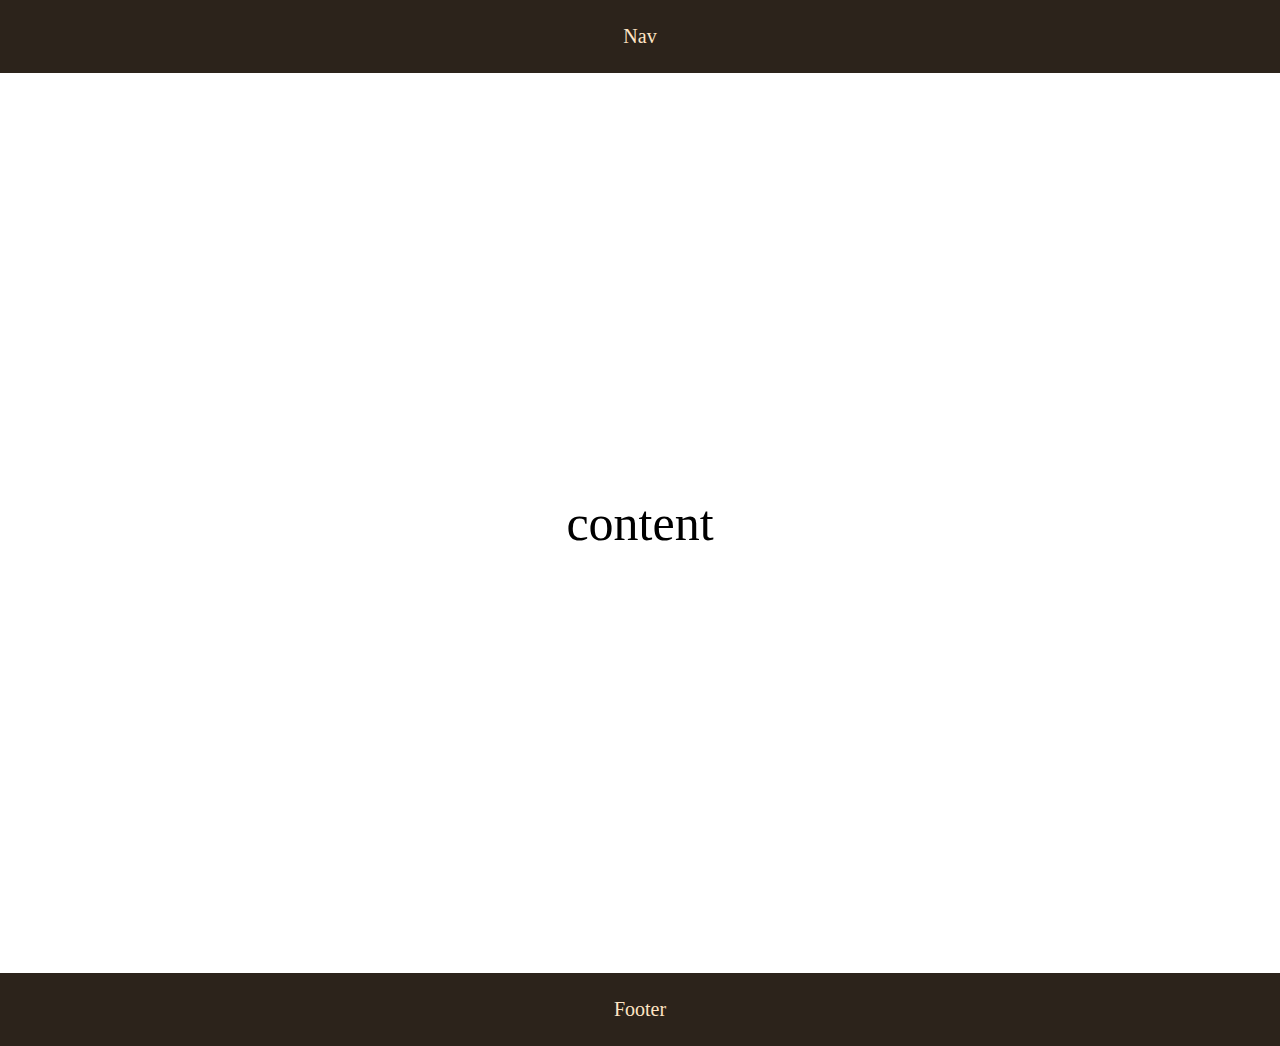
<file: workshop/exercise-1/index.html>
<!DOCTYPE html>
<html>

<head>
    <link href="style.css" rel="stylesheet" />
    <link href="https://fonts.googleapis.com/css?family=Poppins" rel="stylesheet>"/>
</head>

<body>
    <header><p>Nav</p></header>
    <div class="container">
        <p>content</p>
    </div>
    <footer><p>Footer</p></footer>
</body>

</html>
</file>
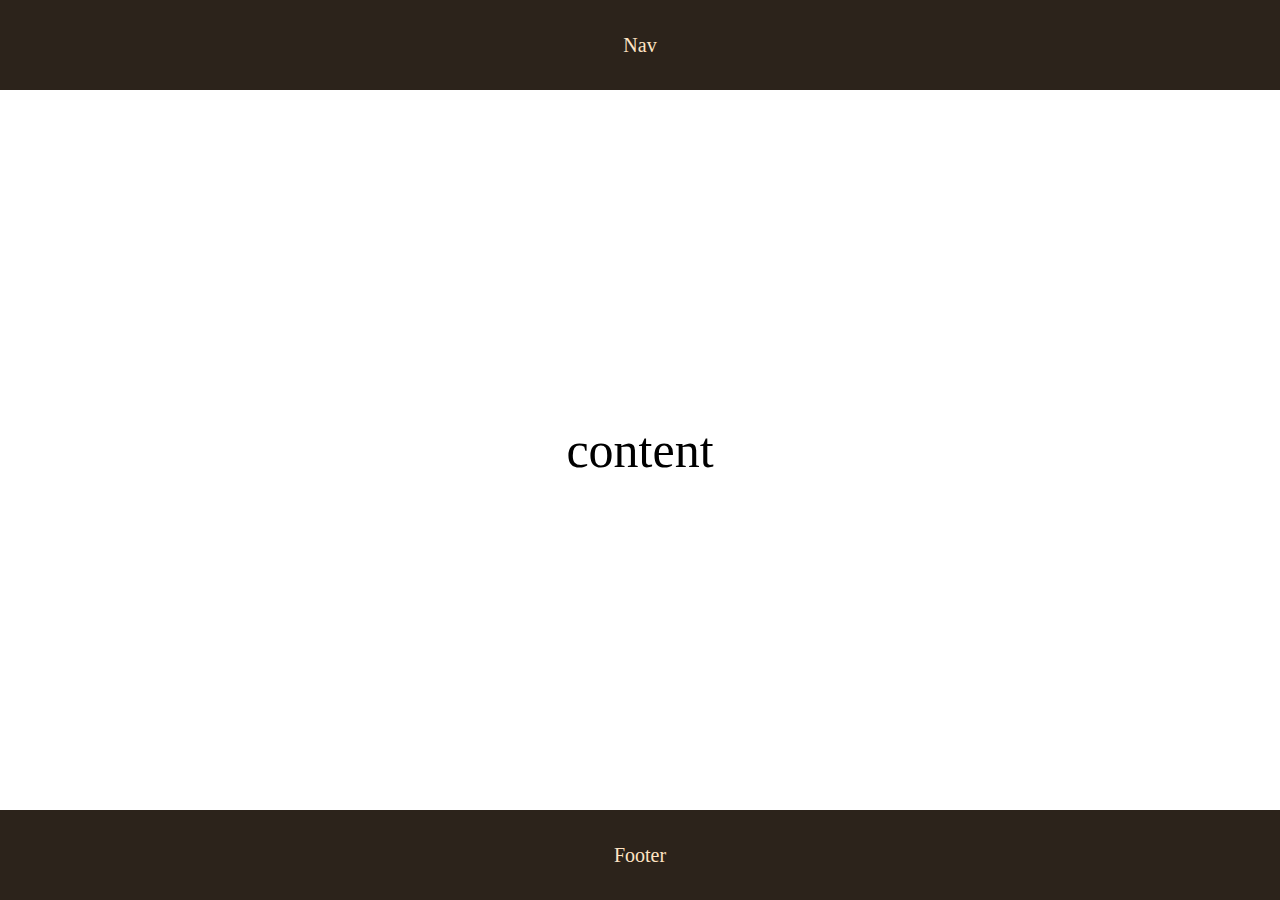
<file: workshop/exercise-2/index.html>
<!DOCTYPE html>
<html>

<head>
    <link href="style.css" rel="stylesheet" />
    <link href="https://fonts.googleapis.com/css?family=Poppins" rel="stylesheet>"/>
    <!--<meta name="viewport" content="width=device-width, initial-scale=1.0" />-->
</head>

<body>
    <header><p>Nav</p></header>
    <div class="container">
        <p>content</p>
    </div>
    <footer><p>Footer</p></footer>
</body>

</html>
</file>
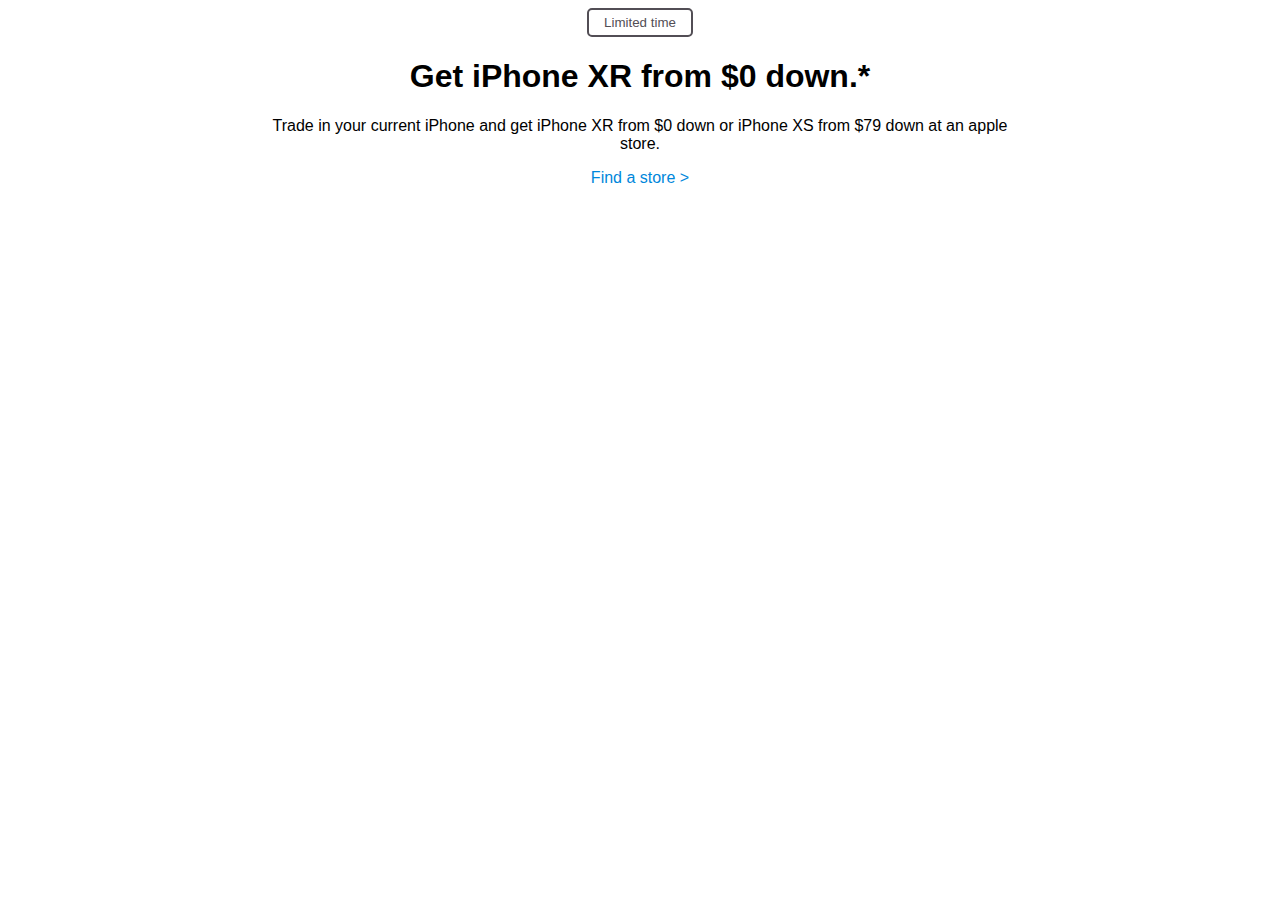
<file: workshop/exercise-6/index.html>
<!DOCTYPE html>
<html>
    <head>
        <link href="style.css" rel="stylesheet" />
    </head>
    <body>
        <button>Limited time</button>
        <div>
            <h1>Get iPhone XR from $0 down.*</h1>
            <p>Trade in your current iPhone and get iPhone XR from $0 down or iPhone XS from $79 down at an apple store.</p>
            <a href="link">Find a store</a>
        </div>
    </body>
</html>
</file>
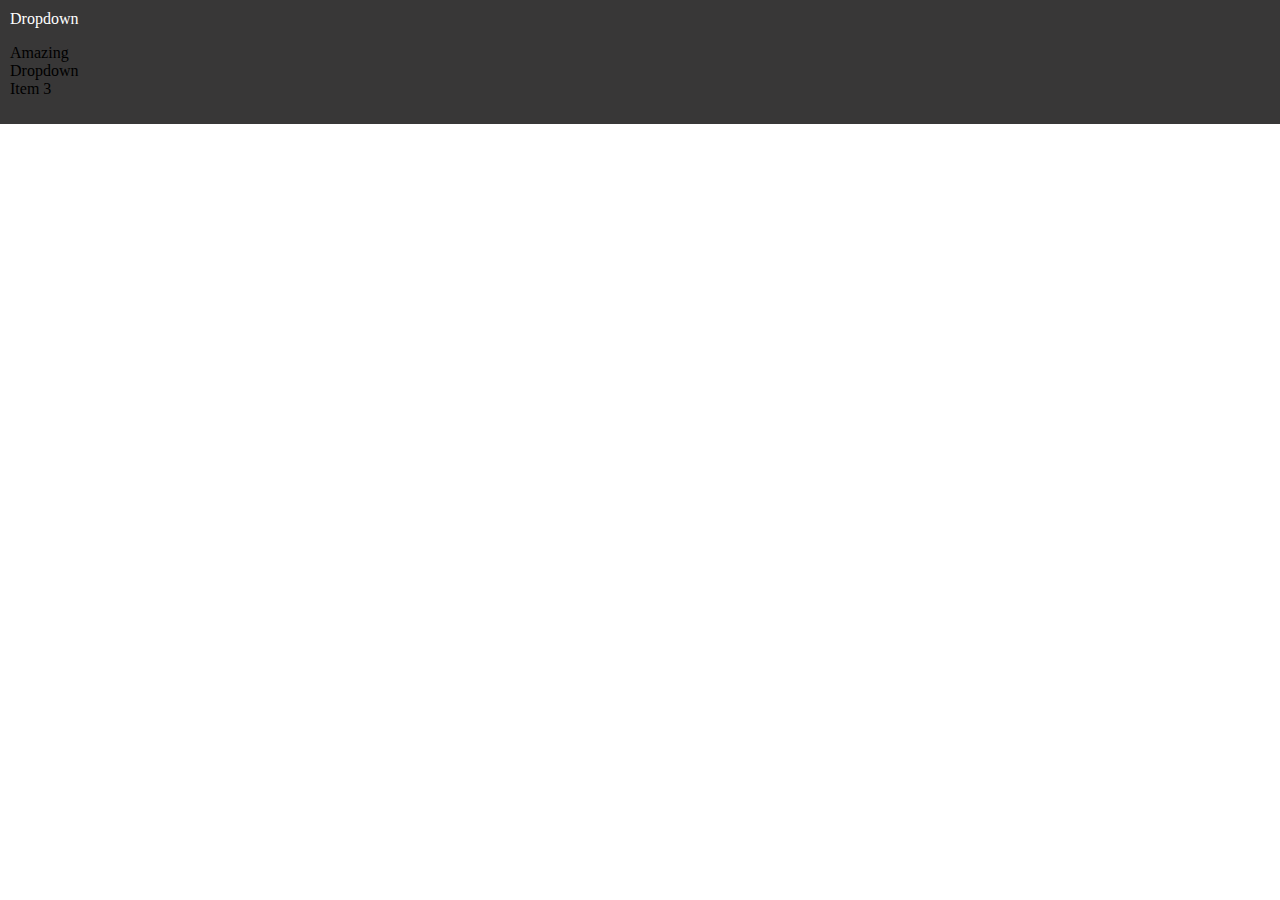
<file: workshop/exercise-9/index.html>
<!DOCTYPE html>
<html>

<head>
    <link href="style.css" rel="stylesheet" />
</head>

<body>
    <div class="nav">
        <span class="nav-dropdown">
            Dropdown
        </span>
        <ul class="list">
            <li>Amazing</li>
            <li>Dropdown</li>
            <li>Item 3</li>
        </ul>
    </div>
</body>

</html>
</file>
<file: workshop/exercise-1/style.css>
body {
    margin: 0px;
    font-family: "poppins";
    /*https://www.w3schools.com/whatis/tryit.asp?font=Poppins*/
}

header, footer, .container {
    display: flex;
    justify-content: center;
    align-items: center;
}

header, footer {
    background-color: rgb(44, 35, 27);
    padding: 5px;
    color: bisque;
    font-size: 20px;
}

.container {
    min-height: 100vh;
    font-size: 50px;
}
</file>
<file: workshop/exercise-2/style.css>
body {
    margin: 0;
    padding: 0;
    min-height: 100vh;
    font-family: "poppins";
    display: grid;
    grid-template-rows: 10% 80% 10%;
}

header, footer {
    background-color: rgb(44, 35, 27);
    color: bisque;
    font-size: 20px;
    display: grid;
}

.container {
    font-size: 50px;
    display: grid;
}

p {
    display: grid;
    text-align: center;
    align-content: space-around;
}
</file>
<file: workshop/exercise-6/style.css>
body {
    text-align: center;
    font-family: Verdana, Geneva, Tahoma, sans-serif;
}

button {
    margin:0;
    padding: 5px 15px 5px 15px;
    color: rgb(82, 78, 85);
    background:none;
    border-radius: 5px;
    border: 2px solid rgb(82, 78, 85);
    font-family: Verdana, Geneva, Tahoma, sans-serif;
}

button:hover {
    cursor: pointer;
}

div {
    margin-left: 20%;
    margin-right: 20%;
}

a::after {
    content: '  >';
}

a {
    color: rgb(0, 135, 219);
    text-decoration: none;
}

a:hover {
    cursor: pointer;
}
</file>
<file: workshop/exercise-9/style.css>
body {
    margin: 0;
}

.nav {
    background-color: #383737;
    padding: 10px;
}

.nav-dropdown {
    color: #fff;
    text-decoration: none;
    position: relative;
    display: inline-block;
}

.list {
    list-style: none;
    padding-left: 0;
    /*display: none;*/
}

.nav-dropdown:hover > .list {
    position: absolute;
    display: block;
    background-color: dodgerblue;
}

.list > li:hover {
    background-color: royalblue;
}
</file>
